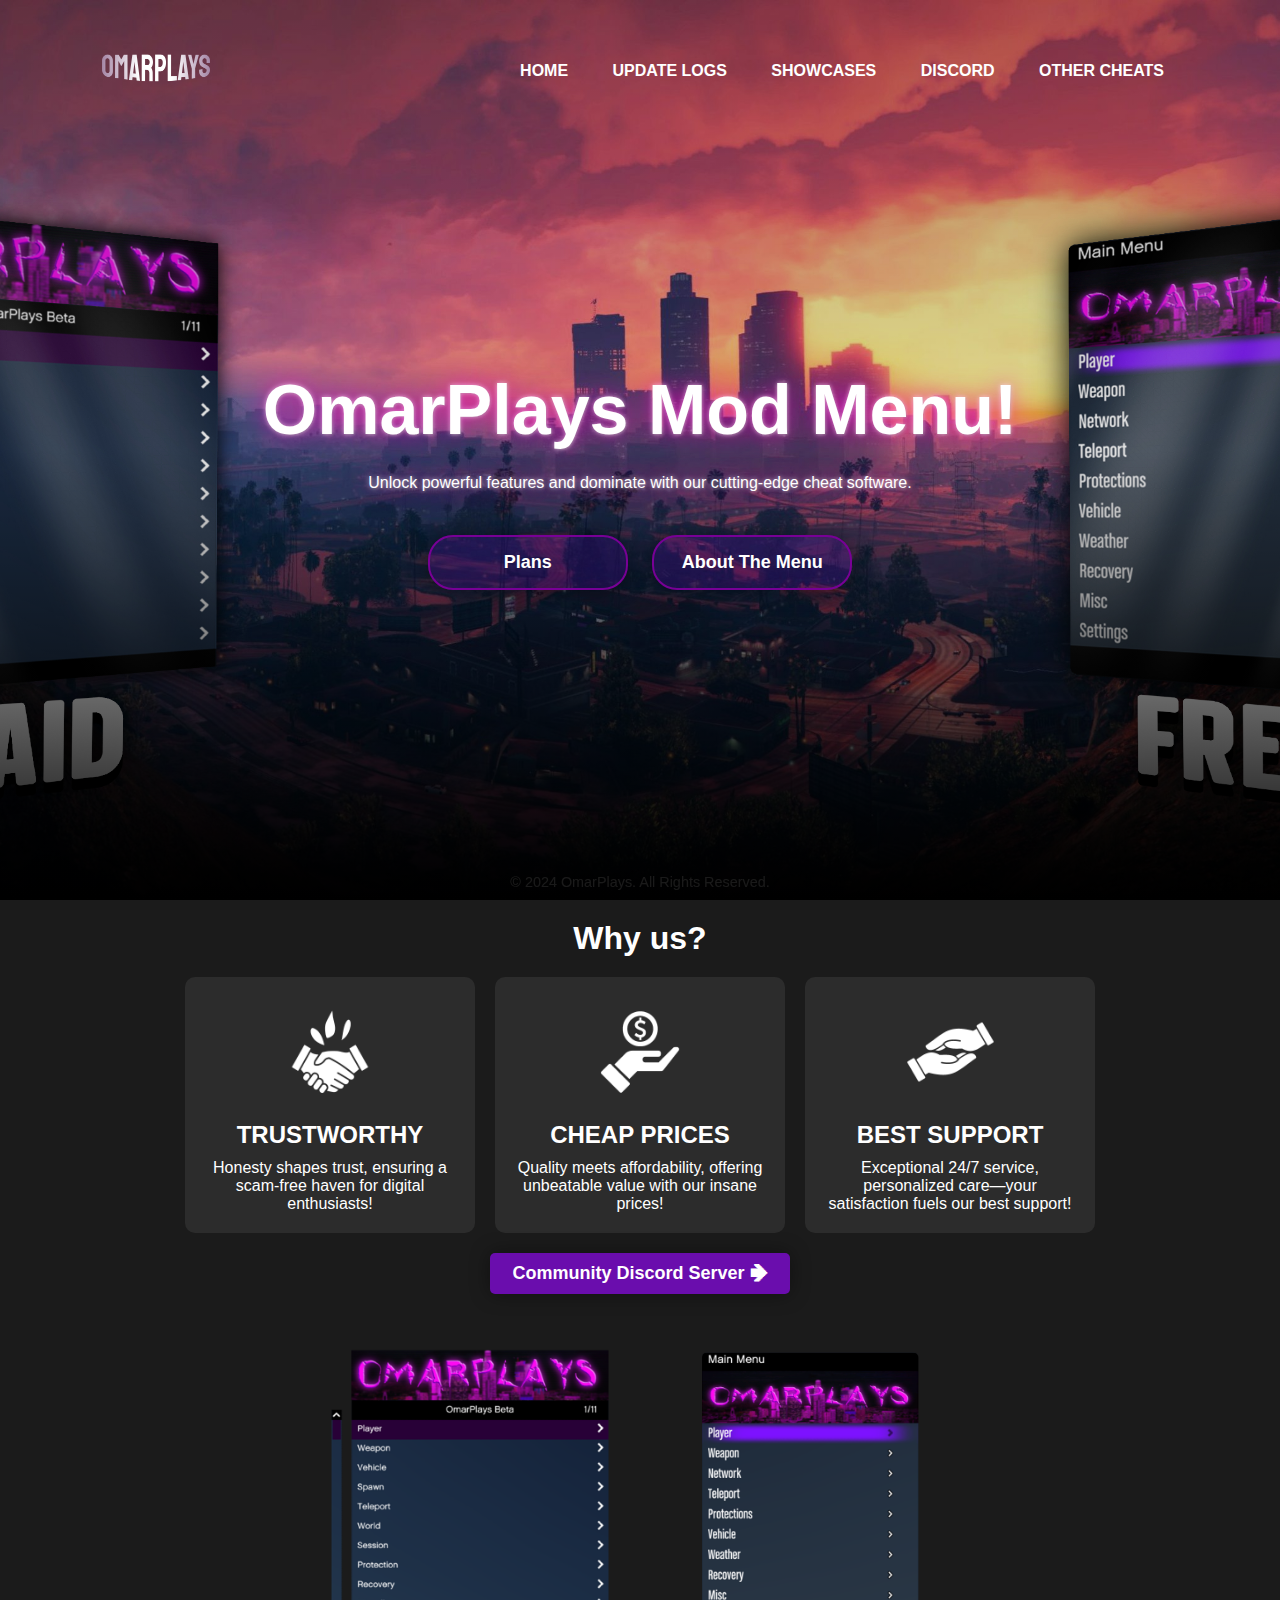
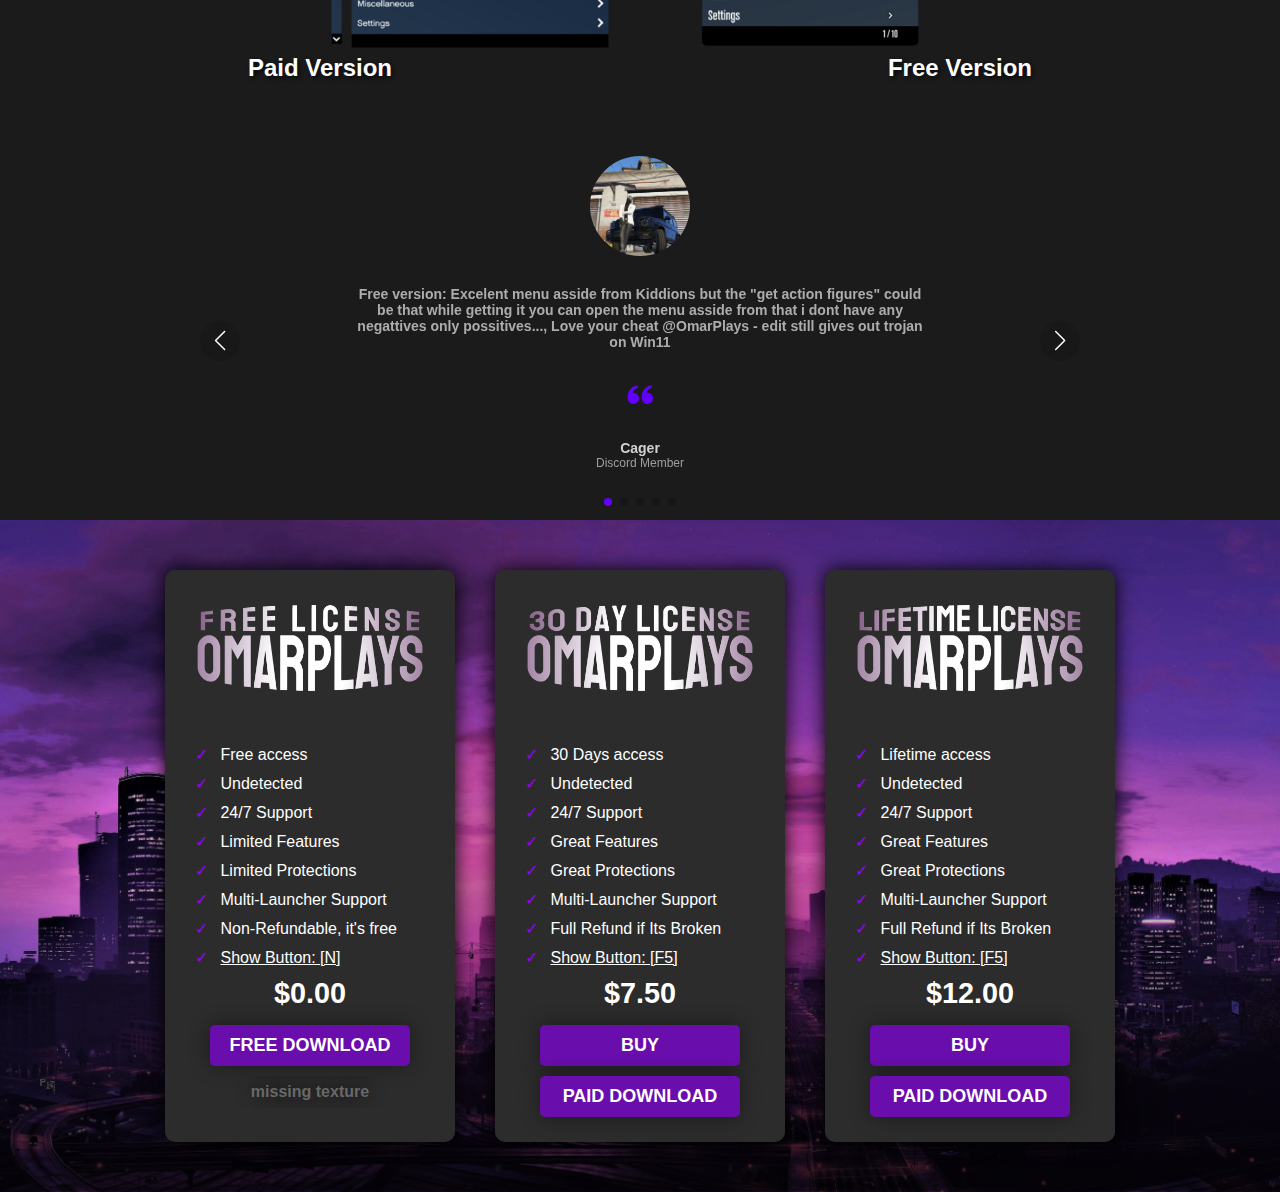
<file: index.html>
<!DOCTYPE html>
<html lang="en">
    <head>
        <meta charset="UTF-8">
        <meta name="viewort" content="width=device-width, initial-scale=1.0">
        <meta name="keywords" content="OmarPlays,OmarPlays Mod, OmarPlays Menu, OmarPlays Mod Menu, GTA Cheat">
        <meta name="description" content="Unlock powerful features and dominate with our cutting-edge cheat software, OmarPlays. Easy to install, regularly updated, and designed for elite gamers. Transform your play today!">
        <link rel="stylesheet" href="mainStyle.css">
        <link rel="icon" type="image/x-icon" href="/images/OP_logo.png">
        <title>OmarPlays - Home</title>
        <!--<script src="https://www.paypal.com/sdk/js?client-id=AfaweCqTU6L-yE952UKbQh25rdGoBGwULS5GKCgKBEEJ2-46AWKskP8F_2HhcrXbSYjvd3jjaf2UKghd   "></script> --> <!-- Replace YOUR_CLIENT_ID with your actual client ID -->

    <!-- Swiper CSS -->
    <link rel="stylesheet" href="swiper-bundle.min.css" />

    <!-- CSS -->
    <link rel="stylesheet" href="styleReview.css" />

    <!-- Boxicons CSS -->
    <link href="https://unpkg.com/boxicons@2.1.2/css/boxicons.min.css" rel="stylesheet"/>


        <style>
html {
  scroll-behavior: smooth;
}
body {
    font-family: Arial, sans-serif;
    background-color: #1b1b1b;
    color: white;
    text-align: center;
    margin: 0;
    padding: 0;
    overflow-y: scroll;
    scrollbar-width: thin; /* Firefox: "auto" or "thin" */
    scrollbar-color: #888 transparent; /* Firefox: thumb color and track color */
}

.container {
    padding: 20px;
}

h1 {
    margin-bottom: 20px;
}

.grid {
    display: flex;
    justify-content: center;
    gap: 20px;
}

.service-box {
    background-color: #2c2c2c;
    padding: 20px;
    border-radius: 10px;
    transition: transform 0.3s ease;
    width: 250px;
}

.service-box:hover {
    transform: scale(1.05);
}

.service-box img {
    width: 110px;
    margin-bottom: 0px;
}

h2 {
    font-size: 1.5em;
    margin: 10px 0;
}

p {
    font-size: 1em;
    color: #ffffff;
}

.cta-button {
    background-color: #6a0dad;
    color: white;
    padding: 10px 20px;
    border: none;
    border-radius: 5px;
    cursor: pointer;
    margin-top: 20px;
    transition: background-color 0.3s ease;
    width: 300px;
}

.Try {
    width: 400px;
}

.cta-button:hover {
    background-color: #44038a;
}

/* SUBSCRIPTIONS */

.container1 {
    font-family: Arial, sans-serif;
    /*
    background-color: #6a0dad; Purplish background
    */
    position: relative;
    width: 100%;
    top: 50%;
    background-size: cover;
    background-position: center;
    background-image: linear-gradient(rgba(0,0,0,0.3), rgba(0,0,0,0.1), rgba(0,0,0,0.75)), url(images/CitySkylines.jpg);
    color: white;
    text-align: center;
    margin: 0;
    padding: 0;
}
.container1 {
    display: flex;
    justify-content: center;
    gap: 40px;
    padding: 50px 0;
}

.subscription-box {
    background-color: #2c2c2c; /* Greyish background */
    padding: 20px;
    border-radius: 10px;
    transition: transform 0.3s ease, box-shadow 0.3s ease;
    width: 250px;
    box-shadow: 0 0px 20px rgba(0, 0, 0, 1); /* Drop shadow */
}

.subscription-box:hover {
    transform: scale(1.05);
    box-shadow: 0 8px 16px rgba(0, 0, 0, 0.4); /* Larger shadow on hover */
}

.subscription-box img {
    width: 100%;
    margin-bottom: 0px;
    border-radius: 20px;
}

.subscription-box ul {
    list-style: none;
    padding: 0;
    text-align: left;
    padding-left: 10px; /* Adjust padding as needed */
}

.subscription-box li {
    margin: 10px 0;
}

.subscription-box li::before {
    content: '✓';
    color: #9500ff; /* Pinkish checkmark */
    margin-right: 8px;
}

.price {
    font-size: 1.8em;
    font-weight: bold;
    color: #fff; /* Pinkish price */
    margin: 10px 0;
}
.priceX {
    font-size: 1.3em;
    font-weight: bold;
    color: #9f00cf; /* Pinkish price */
    margin: 5px 0;
    text-shadow: 0 0px 16px rgba(0, 0, 0, 0.6); /* Larger shadow on hover */
}
.priceY {
    font-size: 1em;
    font-weight: bold;
    color: #686868; /* Pinkish price */
    margin: 5px 0;
    text-shadow: 0 0px 16px rgba(0, 0, 0, 0.6); /* Larger shadow on hover */
    transition: 0.5s;
    text-decoration-color: rgb(140, 0, 255);
    border: none;
    background-color: transparent;
    box-shadow: none;
    padding: 7px 0;
}
.priceY:hover {
    color: #535353;
    cursor: pointer;
}

button.buy-button, button.paid-button, button.free-button {
    background-color: #6a0dad; /* Pinkish buttons */
    color: white;
    padding: 10px 15px;
    border: none;
    border-radius: 5px;
    cursor: pointer;
    margin: 5px 0;
    width: 80%;
    transition: 0.5s;
}
.buy-button:hover {
    background-color: #44038a;
}
.paid-button:hover {
    background-color: #44038a;
}
.free-button:hover {
    background-color: #44038a;
}
/* width */
::-webkit-scrollbar {
  width: 2px;
  scroll-behavior: smooth;
}

/* Track */
::-webkit-scrollbar-track {
  background: transparent;
}

/* Handle */
::-webkit-scrollbar-thumb {
  background: #d2a1ff;
}

/* Handle on hover */
/*
::-webkit-scrollbar-thumb:hover {
    background-color: #5c0cb0;
}
*/
.Size {
    width: 900px;
    transform: translateX(-7%);
    transition: transform 0.3s ease, box-shadow 0.3s ease;
    cursor: zoom-in;
}
.Size:hover {
    transform: scale(1.1);
}
.paypal-button-container {
    display: flex;
    flex-direction: column;
    align-items: center;
    justify-content: center;
    text-align: center;
    padding: 20px;
}

.paypal-button-container h2 {
    color: #ffffff; /* Adjust this color to match your design */
    margin-bottom: 10px;
}

/* Reviews */



/* Menu Reviews */
        .containerMenu {
            display: flex;
            justify-content: center;
            align-items: center;
        }
        .column {
            flex: 1;
            margin: 10px;
            position: relative;
        }
        .column img {
            width: 50%;
            margin-bottom: 10px;
            transition: transform 0.3s ease;
        }
        .column img:hover {
            transform: scale(1.05);
        }
        .img1{
            margin-left: 300px;
            cursor: cell;
        }
        .img2{
            margin-left: -300px;
            cursor: cell;
        }
        .text-overlay {
            position: inherit;
            top: 50%;
            left: 50%;
            transform: translate(-50%, -50%);
            color: white;
            font-size: 24px;
            font-weight: bold;
            text-shadow: 2px 2px 4px rgba(0, 0, 0, 0.7);
        }
/* REVIEWS */






/* REVIEWS */

        </style>
    </head>
    <body>
        <div class="Banner">
            <div class="navbar">
                <a href="https://omarmenu.xyz/">
                     <img class="Logo" src="images/OP_Text.png" alt="OP Logo"></a>
                <ul>
                    <li><a href="https://omarmenu.xyz/">Home</a></li>
                    <li><a href="https://omarmenu.xyz/Logs">Update Logs</a></li>
                    <li><a href="https://omarmenu.xyz/Showcases">Showcases</a></li>
                    <li><a href="https://discord.gg/omarcheats" target="_blank">Discord</a></li>
                    <li><a href="https://omarmenu.xyz/cheats">Other Cheats</a></li>
                    
                </ul>
            </div>
            <div class="contentMain">
                <h1>OmarPlays Mod Menu!</h1>
                <p>Unlock powerful features and dominate with our cutting-edge cheat software.</p>
                <div>
                    <a href="#section-jump1"><button class="Special" type="button"><span class="one"></span>Plans</button></a>
                    <a href="#section-jump"><button type="button"><span class="one"></span>About The Menu</button></a>
                </div>
            </div>
        </div>
        <div class="footer1">
            <p>&copy; 2024 OmarPlays. All Rights Reserved.</p>
        </div>

        <div id="section-jump" class="container">
            <h1>Why us?</h1>
            <div class="grid">
                <div class="service-box">
                    <img src="/images/Trust.png" alt="Trustworthy">
                    <h2>TRUSTWORTHY</h2>
                    <p>Honesty shapes trust, ensuring a scam-free haven for digital enthusiasts!</p>
                </div>
                <div class="service-box">
                    <img src="/images/Cheap.png" alt="Cheap Prices">
                    <h2>CHEAP PRICES</h2>
                    <p>Quality meets affordability, offering unbeatable value with our insane prices!</p>
                </div>
                <div class="service-box">
                    <img src="images/Support.png" alt="Best Support">
                    <h2>BEST SUPPORT</h2>
                    <p>Exceptional 24/7 service, personalized care—your satisfaction fuels our best support!</p>
                </div>
            </div>
            <a href="https://discord.gg/omarcheats" target="_blank"><button class="cta-button"><span></span>Community Discord Server 🢂</button></a>
        </div>
        <!--
        <div>
            <a href="Menu.html">
                <img class="Size" src="/images/3D.png" alt="3D image">
            </a>
        </div>
        <div>
            <a href=""><button class="Try"><SPAN></SPAN>CHECK OUT WEB VERSION - FREE & PAID</button></a>
        </div>
        -->
        <div class="containerMenu">
            <div class="column">
                <a href="/Cheat/OmarPlays.exe" download><img class="img1" src="/images/Menu1.png" alt="Image 1"></a>
                <div class="text-overlay">Paid Version</div>
            </div>
            <div class="column">
                <a href="/Cheat/OmarPlaysFree.exe" download><img class="img2" src="/images/Menu2.png" alt="Image 2"></a>
                <div class="text-overlay">Free Version</div>
            </div>
        </div>

        <section class="containerReview">
            <div class="testimonial mySwiper">
              <div class="testi-content swiper-wrapper">
                <div class="slide swiper-slide">
                  <img src="images/img1.png" alt="" class="image" />
                  <p>
                    Free version: Excelent menu asside from Kiddions but the "get action figures" could be that while getting it you can open the menu
                    asside from that i dont have any negattives only possitives..., Love your cheat @OmarPlays - edit still gives out trojan on Win11
                  </p>
      
                  <i class="bx bxs-quote-alt-left quote-icon"></i>
      
                  <div class="details">
                    <span class="name">Cager</span>
                    <span class="job">Discord Member</span>
                  </div>
                </div>
                <div class="slide swiper-slide">
                  <img src="images/img2.png" alt="" class="image" />
                  <p>
                    OmarCheats Mod Menu Free version: newly released mod menu, its good but there are some features which are buggy 
                    but of course there will be changes in the future. other than that, the menu is pretty good and i cant wait for paid version
                    . love the free version of the omarcheats mod menu. thanks for bringing back ur menu!
                  </p>
      
                  <i class="bx bxs-quote-alt-left quote-icon"></i>
      
                  <div class="details">
                    <span class="name">Roycelaaa</span>
                    <span class="job">Discord Member</span>
                  </div>
                </div>
                <div class="slide swiper-slide">
                  <img src="images/img3.png" alt="" class="image" />
                  <p>
                    W Menu, W Daddy @OmarPlays, W @Rezo my 2nd dad, W menu again W support W updates coming soon W making money W no bans
                  </p>
      
                  <i class="bx bxs-quote-alt-left quote-icon"></i>
      
                  <div class="details">
                    <span class="name">Shawtybear</span>
                    <span class="job">Discord Member</span>
                  </div>
                </div>
                <div class="slide swiper-slide">
                    <img src="images/img4.jpg" alt="" class="image" />
                    <p>
                        Paid menu works like clock, best client i ever used (no cap) skibidi sigma menu!
                    </p>
        
                    <i class="bx bxs-quote-alt-left quote-icon"></i>
        
                    <div class="details">
                      <span class="name">𒉭 𝓯𝓻𝓮𝓪𝓴𝔂 𒉭</span>
                      <span class="job">Discord Member</span>
                    </div>
                  </div>
                <div class="slide swiper-slide">
                    <img src="images/img5.jpg" alt="" class="image" />
                    <p>
                        Solve problems very well and are quick in responding.
                    </p>
        
                    <i class="bx bxs-quote-alt-left quote-icon"></i>
        
                    <div class="details">
                      <span class="name">Baemon</span>
                      <span class="job">Discord Member</span>
                    </div>
                  </div>
              </div>
              <div class="swiper-button-next nav-btn"></div>
              <div class="swiper-button-prev nav-btn"></div>
              <div class="swiper-pagination"></div>
            </div>
          </section>



        <div id="section-jump1" class="container1">
            <div class="subscription-box">
                <img src="/images/Free.png" alt="Free Access">
                <ul>
                    <li> Free access</li>
                    <li> Undetected</li>
                    <li> 24/7 Support</li>
                    <li> Limited Features</li>
                    <li> Limited Protections</li>
                    <li> Multi-Launcher Support</li>
                    <li> Non-Refundable, it's free </li>
                    <li> <u>Show Button: [N]</u></li>
                </ul>
                <div class="price">$0.00</div>
                <a href="/Cheat/OmarPlaysFree.exe" download><button class="free-button">FREE DOWNLOAD</button></a>
                <a href="https://www.mediafire.com/file/vzqdcn06ngu3tjn/OMARPLAYSFREE.rar/file" download target="_blank"><button class="priceY">missing texture</button></a>
            </div>
            <div class="subscription-box">
                <img src="/images/30D.png" alt="30 Days Access">
                <ul>
                    <li> 30 Days access</li>
                    <li> Undetected</li>
                    <li> 24/7 Support</li>
                    <li> Great Features</li>
                    <li> Great Protections</li>
                    <li> Multi-Launcher Support</li>
                    <li> Full Refund if Its Broken</li>
                    <li> <u>Show Button: [F5]</u></li>
                </ul>
                <div class="price">$7.50</div>
                <!--<div class="priceX"><s>$7.50</s></div>-->
                <a href="/Purchase.html"><button class="buy-button">BUY</button></a>
                <a href="/Cheat/OmarPlays.exe" download><button class="paid-button">PAID DOWNLOAD</button></a>
            </div>
            <div class="subscription-box">
                <img src="/images/Lifetime.png" alt="Lifetime Access">
                <ul>
                    <li> Lifetime access</li>
                    <li> Undetected</li>
                    <li> 24/7 Support</li>
                    <li> Great Features</li>
                    <li> Great Protections</li>
                    <li> Multi-Launcher Support</li>
                    <li> Full Refund if Its Broken</li>
                    <li> <u>Show Button: [F5]</u></li>
                </ul>
                <div class="price">$12.00</div>
                <!--<div class="priceX"><s>$12.00</s></div>-->
                <a href="/Purchase.html"><button class="buy-button">BUY</button></a>
                <a href="/Cheat/OmarPlays.exe" download><button class="paid-button">PAID DOWNLOAD</button></a>
            </div>
        </div>
        <!--
        <div>
            <div class="contentLast">
                <h2>Menu Layout</h1>
                <div>
                    <a href="Free.html"><button type="button"><span></span>Check Out!</button></a>
                </div>
            </div>
        </div>
         -->
    </body>
    <!-- Swiper JS -->
    <script src="swiper-bundle.min.js"></script>
    <!-- JavaScript -->
    <script src="scriptReview.js"></script>
</html>
</file>
<file: mainStyle.css>
*{
    margin: 0;
    padding: 0;
    font-family: sans-serif;
}
.Banner {
    width: 100%;
    height: 100vh;
    background-image: linear-gradient(rgba(0,0,0,0.3), rgba(0,0,0,0.1), rgba(0,0,0,1)), url(images/LargeBG2.jpg);
    background-size: cover;
    background-position: center;
}



.Grads {
    width: 1349px;
    height: 440px;
    background-image: url(images/grads.png);
    background-position: center;
}
.navbar {
    width: 85%;
    margin: auto;
    padding: 35px 0;
    display: flex;
    align-items: center;
    justify-content: space-between;
}
.Logo {
    width: 120px;
    cursor: pointer;
}
.navbar ul li {
    list-style: none;
    display: inline-block;
    margin: 0 20px;
    position: relative;
}

.navbar ul li a {
    text-decoration: none;
    color: #fff;
    text-transform: uppercase;
    font-family: 'Trebuchet MS', 'Lucida Sans Unicode', 'Lucida Grande', 'Lucida Sans', Arial, sans-serif;
    font-weight: bolder;
}
.navbar ul li::after{
    content: '';
    height: 3px;
    width: 0%;
    background: #780096;
    position: absolute;
    left: 0;
    bottom: -5px;
    transition: 0.5s;
}
.navbar ul li:hover::after{
    width: 100%;
}
/* First Page 2 Buttons */
.contentMain{
    width: 100%;
    position: absolute;
    top: 50%;
    transform: translateY(-50%);
    text-align: center;
    color: #fff;
    text-shadow: 1px 1px 2px rgb(146, 146, 146, 0.3), 0 0 25px rgb(255, 0, 200, 0.8), 0 0 5px rgba(255, 255, 255, 0.8);
}
.contentMain h1{
    font-size: 70px;
    margin-top: 80px;
}
.contentMain p{
    margin: 20px auto;
    font-weight: 100;
    line-height: 25px;
}
/* Last Page 2 Buttons */
.contentLast{
    width: 100%;
    position: inherit;
    top: 50%;
    transform: translateY(-50%);
    text-align: center;
    color: #fff;
    text-shadow: 1px 1px 2px rgb(146, 146, 146, 0.3), 0 0 25px rgb(255, 0, 200, 0.8), 0 0 5px rgba(255, 255, 255, 0.8);
}
.contentLast h2{
    font-size: 50px;
    margin-top: 100px;
}
/* Paid Page 2 buttons */
.contentPaid{
    width: 100%;
    position: absolute;
    top: 50%;
    right: 0px;
    transform: translateY(-50%);
    text-align: center;
    color: #fff;
    text-shadow: 1px 1px 2px rgb(146, 146, 146, 0.3), 0 0 25px rgb(255, 0, 200, 0.8), 0 0 5px rgba(255, 255, 255, 0.8);
}
.contentPaid h1{
    font-size: 70px;
    margin-top: 80px;
}
/* Free Page 1 button */
.contentFree{
    width: 100%;
    position: absolute;
    top: 50%;
    right: 0px;
    transform: translateY(-50%);
    text-align: center;
    color: #fff;
    text-shadow: 1px 1px 2px rgb(146, 146, 146, 0.3), 0 0 25px rgb(255, 0, 200, 0.8), 0 0 5px rgba(255, 255, 255, 0.8);
}
.contentFree h1{
    font-size: 70px;
    margin-top: 80px;
}
/* Showcases Page 1 button */
.contentShowcases{
    width: 100%;
    position: absolute;
    top: 50%;
    right: 0px;
    transform: translateY(-50%);
    text-align: center;
    color: #fff;
    text-shadow: 1px 1px 2px rgb(146, 146, 146, 0.3), 0 0 25px rgb(255, 0, 200, 0.8), 0 0 5px rgba(255, 255, 255, 0.8);
}
.contentShowcases h1{
    font-size: 70px;
    margin-top: 80px;
}
.contentShowcases p{
    margin-bottom: 10px;
}
/* End */
button{
    width: 200px;
    padding: 15px 0;
    text-align: center;
    margin: 20px 10px;
    border-radius: 25px;
    font-weight: bolder;
    font-size: large;
    border: 2px solid #780096;
    background-color: rgb(94, 0, 202, 0.2);
    color: #fff;
    cursor: pointer;
    position: relative;
    overflow: hidden;
    font-family:'Franklin Gothic Medium', 'Arial Narrow', Arial, sans-serif;
    box-shadow: 0 0px 16px 0 rgba(0,0,0,0), 0 0px 20px 0 rgba(0,0,0,0.4);
}
span.one{
    background-color: rgb(255, 0, 200, 0.2);
    height: 100%;
    width: 0;
    border-radius: 25px;
    position: absolute;
    left: 0;
    bottom: 0;
    z-index: -1;
    transition: 0.4s;
}
button:hover span{
    width: 100%;
}
.LogsBTN{
    color: black;
}
.footer {
    background-color:transparent;
    padding: 10px 0;
    text-align: center;
    color: rgba(255, 255, 255, 1);
    position:fixed;
    width: 100%;
    bottom: 0;
    left: 0;
    font-size: 0.9em;
    filter:brightness(0.1);
    /*
    box-shadow: 0 -2px 5px rgba(0, 0, 0, 0.2);
    */
}
.footer p {
    margin: 0;
    padding: 0;
}
.footer1 {
    background-color:transparent;
    padding: 10px 0;
    text-align: center;
    color: rgba(233, 63, 255, 0.209);
    position: absolute;
    width: 100%;
    bottom: 0;
    left: 0;
    font-size: 0.9em;
    /*
    box-shadow: 0 -2px 5px rgba(0, 0, 0, 0.2);
    */
    filter:brightness(0.1);
}
.footer1 p {
    margin: 0;
    padding: 0;
}
</file>
<file: styleReview.css>
/* Google Fonts - Poppins */
@import url("https://fonts.googleapis.com/css2?family=Poppins:wght@300;400;500;600&display=swap");

.containerReview {
  height: vh;
  width: 100%;
  display: flex;
  align-items: center;
  justify-content: center;
  background-color: transparent;
}
.testimonial {
  position: relative;
  max-width: 900px;
  width: 100%;
  padding: 50px 0;
  overflow: hidden;
}
.testimonial .image {
  height: 100px;
  width: 100px;
  object-fit: cover;
  border-radius: 50%;
}
.testimonial .slide {
  display: flex;
  align-items: center;
  justify-content: center;
  flex-direction: column;
  row-gap: 30px;
  height: 100%;
  width: 100%;
}
.slide p {
  text-align: center;
  padding: 0 160px;
  font-size: 14px;
  font-weight: 400;
  color: #acacac;
  font-weight: bolder;
}
.slide .quote-icon {
  font-size: 30px;
  color: #6200ff;
}
.slide .details {
  display: flex;
  flex-direction: column;
  align-items: center;
}
.details .name {
  font-size: 14px;
  font-weight: 600;
  color: #d1d1d1;
}
.details .job {
  font-size: 12px;
  font-weight: 400;
  color: #9e9e9e;
}
/* swiper button css */
.nav-btn {
  height: 40px;
  width: 40px;
  border-radius: 50%;
  transform: translateY(30px);
  background-color: rgba(0, 0, 0, 0.1);
  transition: 0.6s;
}
.nav-btn:hover {
  background-color: rgba(0, 0, 0, 0.2);
}
.nav-btn::after,
.nav-btn::before {
  font-size: 20px;
  color: #fff;
}
.swiper-pagination-bullet {
  background-color: rgba(0, 0, 0, 0.8);
}
.swiper-pagination-bullet-active {
  background-color: #6200ff;
}
@media screen and (max-width: 768px) {
  .slide p {
    padding: 0 20px;
  }
  .nav-btn {
    display: none;
  }
}
</file>
